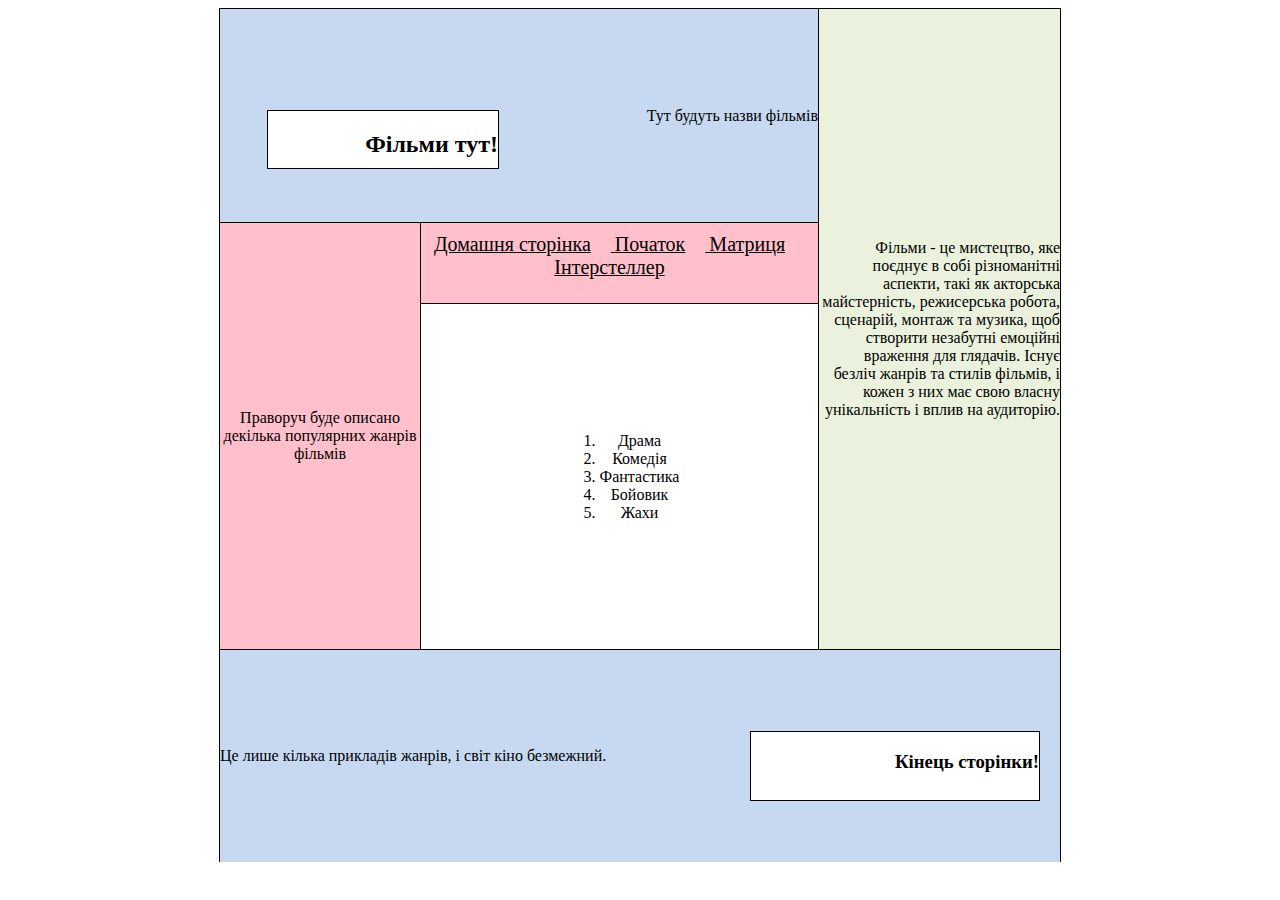
<file: Web application design/code/lab1/index.html>
<html lang="en">
<head>
    <meta charset="UTF-8">
    <meta name="viewport" content="width=device-width, initial-scale=1.0">
    <link rel="stylesheet" href="style.css">
    <title>Мій веб-сайт</title>
</head>
<body>

	
	
	
	
<div class="main">
	
	
	
		<div class="block1">
            <p>Тут будуть  назви фільмів    </p>
			
			<div class="x">
				<h2>Фільми тут!</h2>
			</div>
			
		</div>
	
	
		<div class="middle">
			<div class="block3">
				<p>Праворуч буде описано декілька популярних жанрів фільмів</p>
			</div>
			<div class="block4">
				<a href="index.html">Домашня сторінка</a>
				<a href="page1.html">Початок</a>
				<a href="page2.html">Матриця</a>
				<a href="page3.html">Інтерстеллер</a>

			</div>
			
			
			<div class="block5">
				<ol>
					<li>Драма</li>
					<li>Комедія</li>
					<li>Фантастика</li>
					<li>Бойовик</li>
					<li>Жахи</li>
				</ol>
			</div>	
		</div>	
				
  	
	
	
	
	<div class="block2">	
		<p>Фільми - це мистецтво, яке поєднує в собі різноманітні аспекти, такі як акторська майстерність, режисерська робота, сценарій, монтаж та музика, щоб створити незабутні емоційні враження для глядачів. Існує безліч жанрів та стилів фільмів, і кожен з них має свою власну унікальність і вплив на аудиторію.</p>
	</div>
	
	
    <div class="block6">
	<p>Це лише кілька прикладів жанрів, і світ кіно безмежний.</p>
		<div class="y">
				<h3>Кінець сторінки!</h3>
		</div>
    </div>

</div>
	

</body>
</html>
</file>
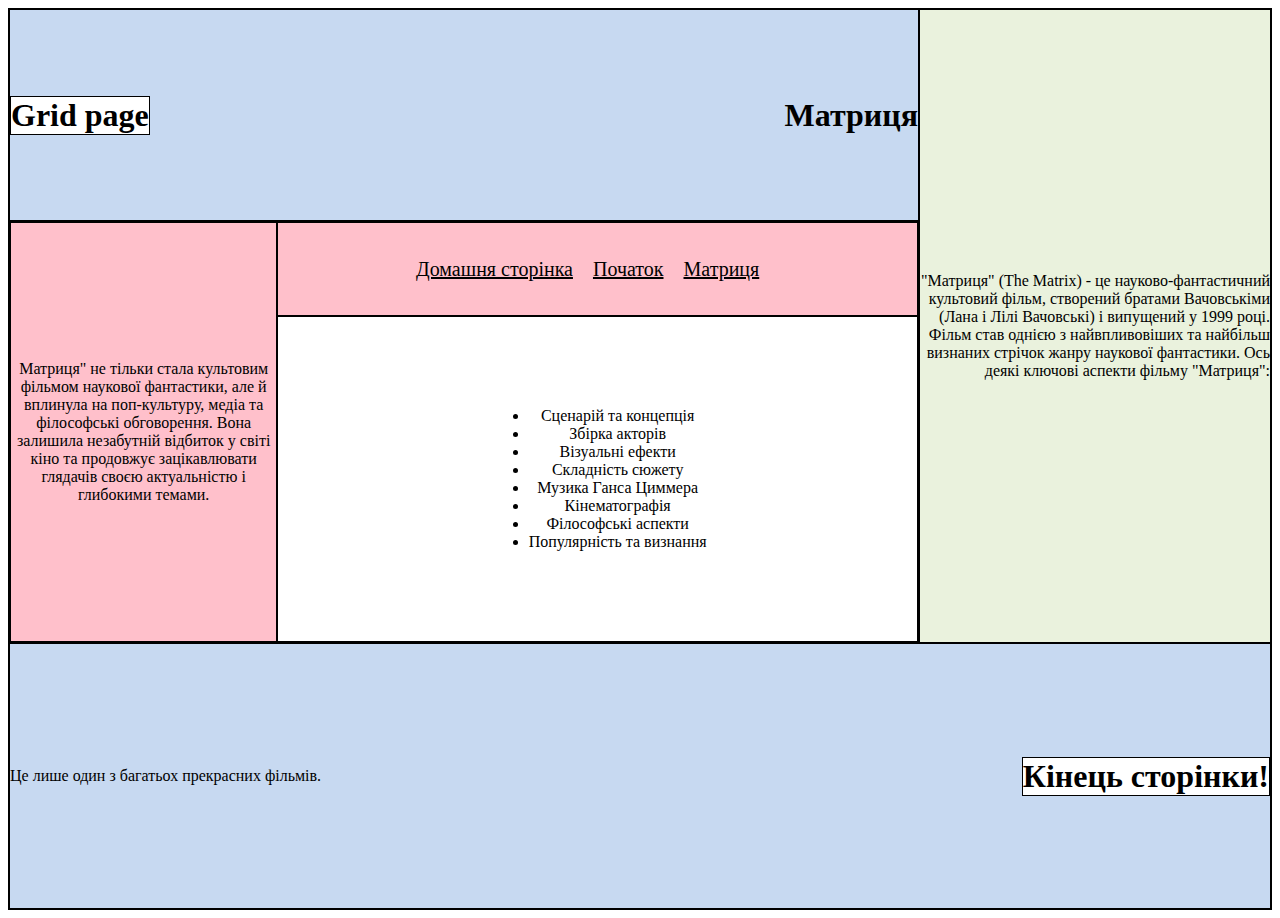
<file: Web application design/code/lab3/index.html>
<!DOCTYPE html>
<html lang="en">
<head>
    <meta charset="UTF-8">
    <meta name="viewport" content="width=device-width, initial-scale=1.0">
    <link rel="stylesheet" href="style/style.css">
    <title>Матриця</title>
</head>
<body>
    <div class="main">
        <div class="block1_middle_block2">
            <div class="block1_middle">
                <div class="block1">
                    <div class="x">
                        <h1>Grid page</h1>
                    </div>
                    <div class="text_right">
                        <h1>Матриця</h1>
                    </div>
                </div>
                <div class="middle">
                    <div class="block3">
                        <p>Матриця" не тільки стала культовим фільмом наукової фантастики, але й вплинула на поп-культуру, медіа та філософські обговорення. Вона залишила незабутній відбиток у світі кіно та продовжує зацікавлювати глядачів своєю актуальністю і глибокими темами.</p>
                    </div>
                    <div class="block4_block5">
                        <div class="block4">
                            <a href="index.html">Домашня сторінка</a>
                            <a href="flex.html">Початок</a>
                            <a href="grid.html">Матриця</a>
                        </div>
                        <div class="block5">
                            <ul>
                                <li>Сценарій та концепція</li>
                                <li>Збірка акторів</li>
                                <li>Візуальні ефекти</li>
                                <li>Складність сюжету</li>
                                <li>Музика Ганса Циммера</li>
                                <li>Кінематографія</li>
                                <li>Філософські аспекти</li>
                                <li>Популярність та визнання</li>
                            </ul>
                        </div>
                    </div>
                </div>
            </div>
            <div class="block2">
                <p>"Матриця" (The Matrix) - це науково-фантастичний культовий фільм, створений братами Вачовськіми (Лана і Лілі Вачовські) і випущений у 1999 році. Фільм став однією з найвпливовіших та найбільш визнаних стрічок жанру наукової фантастики. Ось деякі ключові аспекти фільму "Матриця":</p>
            </div>
        </div>
        <div class="block6">
            <div class="text_left">
                <p>Це лише один з багатьох прекрасних фільмів.</p>
            </div>
            <div class="y">
                <h1>Кінець сторінки!</h1>
            </div>
        </div>
    </div>
</body>
</html>
</file>
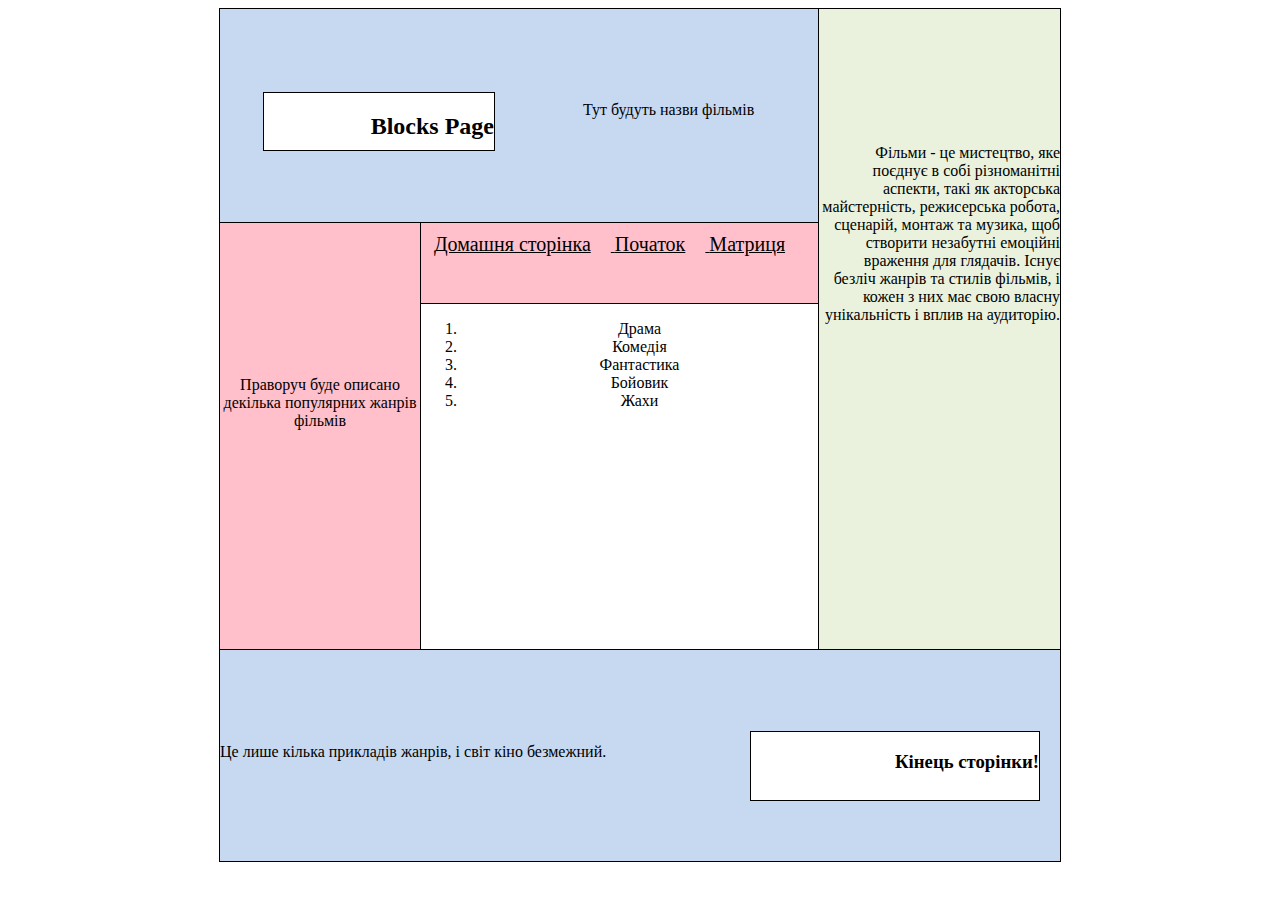
<file: Web application design/code/lab2/src/index.html>
<html lang="en">
<head>
    <meta charset="UTF-8">
    <meta name="viewport" content="width=device-width, initial-scale=1.0">
    <link rel="stylesheet" href="../style/style.css">
    <title>Мій веб-сайт</title>
</head>
<body>

	
	
	
<div class="main">
	
	
	
		<div class="block1">
            <p>Тут будуть  назви фільмів    </p>
			
			<div class="x">
			
				<h2 class="page">Blocks Page</h2>
			</div>
			
		</div>
	
	
		<div class="middle">
			<div class="block3">
				<p>Праворуч буде описано декілька популярних жанрів фільмів</p>
			</div>
			<div class="block4">
				<a href="index.html">Домашня сторінка</a>
				<a href="flex.html">Початок</a>
				<a href="grid.html">Матриця</a>

			</div>
			
			
			<div class="block5">
				<ol>
					<li>Драма</li>
					<li>Комедія</li>
					<li>Фантастика</li>
					<li>Бойовик</li>
					<li>Жахи</li>
				</ol>
			</div>	
		</div>	
				
  	
	
	
	
	<div class="block2">	
		<p>Фільми - це мистецтво, яке поєднує в собі різноманітні аспекти, такі як акторська майстерність, режисерська робота, сценарій, монтаж та музика, щоб створити незабутні емоційні враження для глядачів. Існує безліч жанрів та стилів фільмів, і кожен з них має свою власну унікальність і вплив на аудиторію.</p>
	</div>
	
	
    <div class="block6">
	<p>Це лише кілька прикладів жанрів, і світ кіно безмежний.</p>
		<div class="y">
				<h3>Кінець сторінки!</h3>
		</div>
    </div>

</div>
	

</body>
</html>
</file>
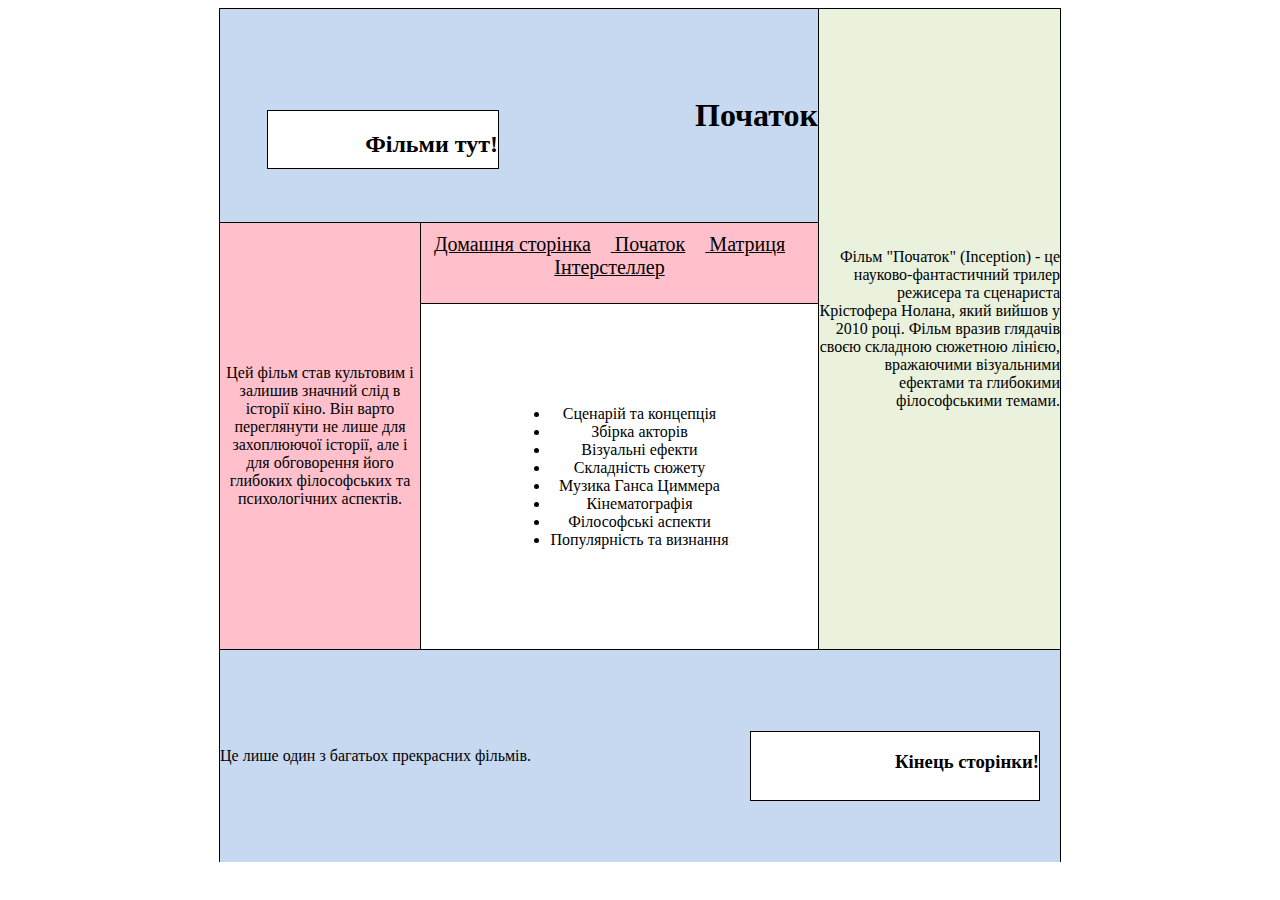
<file: Web application design/code/lab1/page1.html>
<html lang="en">
<head>
    <meta charset="UTF-8">
    <meta name="viewport" content="width=device-width, initial-scale=1.0">
    <link rel="stylesheet" href="style.css">
    <title>Початок</title>
</head>
<body>

	
	
	
	
<div class="main">
	
	
	
		<div class="block1">
            <h1>Початок    </h1>
			
			<div class="x">
				<h2>Фільми тут!</h2>
			</div>
			
		</div>
	
	
		<div class="middle">
			<div class="block3">
				<p>Цей фільм став культовим і залишив значний слід в історії кіно. Він варто переглянути не лише для захоплюючої історії, але і для обговорення його глибоких філософських та психологічних аспектів.</p>
			</div>
			<div class="block4">
			<a href="index.html">Домашня сторінка</a>
				<a href="page1.html">Початок</a>
				<a href="page2.html">Матриця</a>
				<a href="page3.html">Інтерстеллер</a>

			</div>
			
			
			<div class="block5">
				<ul>
				
					<li>Сценарій та концепція</li>
					<li>Збірка акторів</li>
					<li>Візуальні ефекти</li>
					<li>Складність сюжету</li>
					<li>Музика Ганса Циммера</li>
					<li>Кінематографія</li>
					<li>Філософські аспекти</li>
					<li>Популярність та визнання</li>

				</ul>
			</div>	
		</div>	
				
  	
	
	
	
	<div class="block2">	
		<p>Фільм "Початок" (Inception) - це науково-фантастичний трилер режисера та сценариста Крістофера Нолана, який вийшов у 2010 році. Фільм вразив глядачів своєю складною сюжетною лінією, вражаючими візуальними ефектами та глибокими філософськими темами.</p>
	</div>
	
	
    <div class="block6">
	<p>Це лише один з багатьох прекрасних фільмів.</p>
		<div class="y">
				<h3>Кінець сторінки!</h3>
		</div>
    </div>

</div>
	

</body>
</html>
</file>
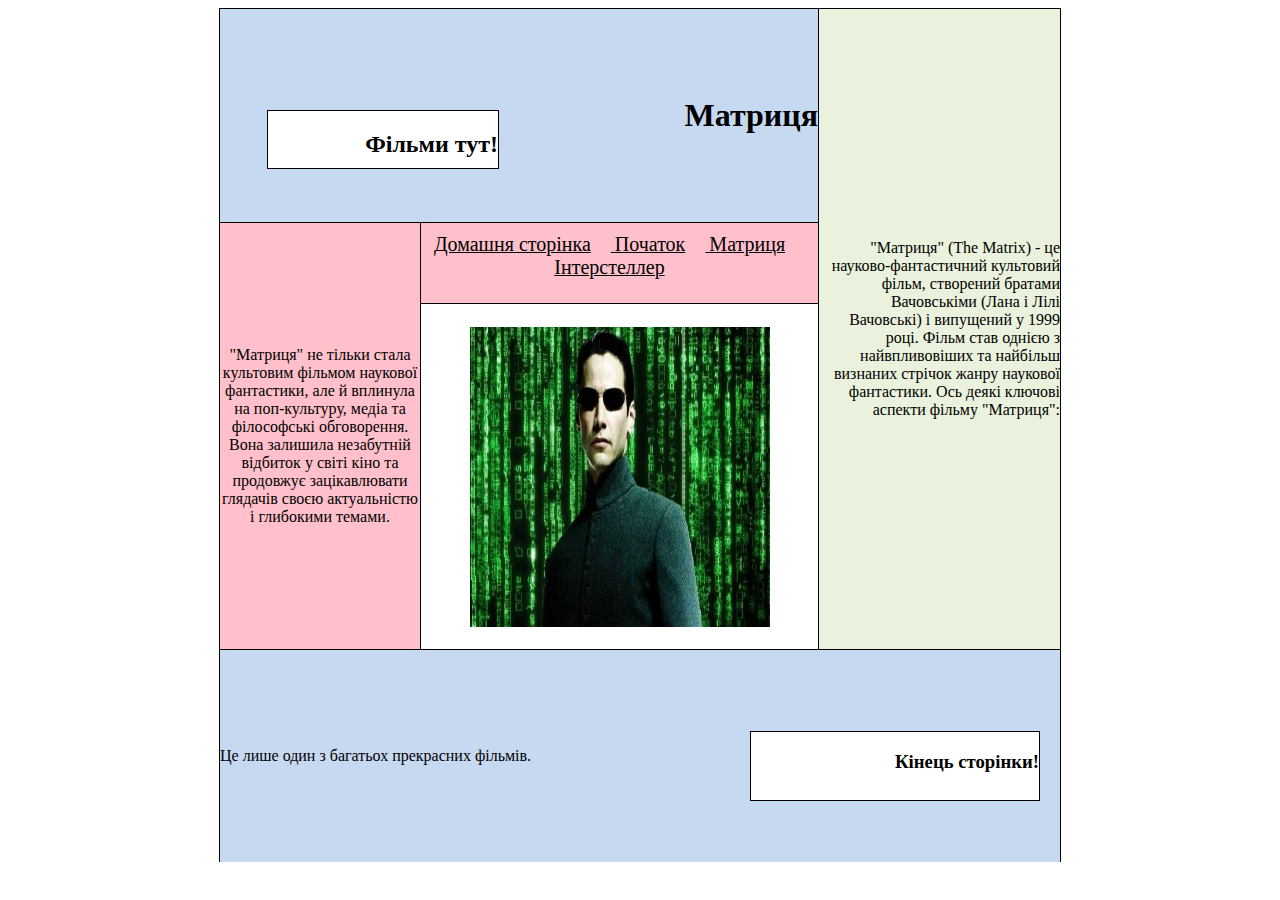
<file: Web application design/code/lab1/page2.html>
<html lang="en">
<head>
    <meta charset="UTF-8">
    <meta name="viewport" content="width=device-width, initial-scale=1.0">
    <link rel="stylesheet" href="style.css">
    <title>Матриця</title>
</head>
<body>

	
	
	
	
<div class="main">
	
	
	
		<div class="block1">
            <h1>Матриця    </h1>
			
			<div class="x">
				<h2>Фільми тут!</h2>
			</div>
			
		</div>
	
	
		<div class="middle">
			<div class="block3">
				<p>"Матриця" не тільки стала культовим фільмом наукової фантастики, але й вплинула на поп-культуру, медіа та філософські обговорення. Вона залишила незабутній відбиток у світі кіно та продовжує зацікавлювати глядачів своєю актуальністю і глибокими темами.</p>
			</div>
			<div class="block4">
			<a href="index.html">Домашня сторінка</a>
				<a href="page1.html">Початок</a>
				<a href="page2.html">Матриця</a>
				<a href="page3.html">Інтерстеллер</a>

			</div>
			
			
			<div class="block5">
				<img src="matrix.jpg" alt="Матриця" height="300" width="300">
			</div>	
		</div>	
				
  	
	
	
	
	<div class="block2">	
		<p>"Матриця" (The Matrix) - це науково-фантастичний культовий фільм, створений братами Вачовськіми (Лана і Лілі Вачовські) і випущений у 1999 році. Фільм став однією з найвпливовіших та найбільш визнаних стрічок жанру наукової фантастики. Ось деякі ключові аспекти фільму "Матриця":</p>
	</div>
	
	
    <div class="block6">
	<p>Це лише один з багатьох прекрасних фільмів.</p>
		<div class="y">
				<h3>Кінець сторінки!</h3>
		</div>
    </div>

</div>
	

</body>
</html>
</file>
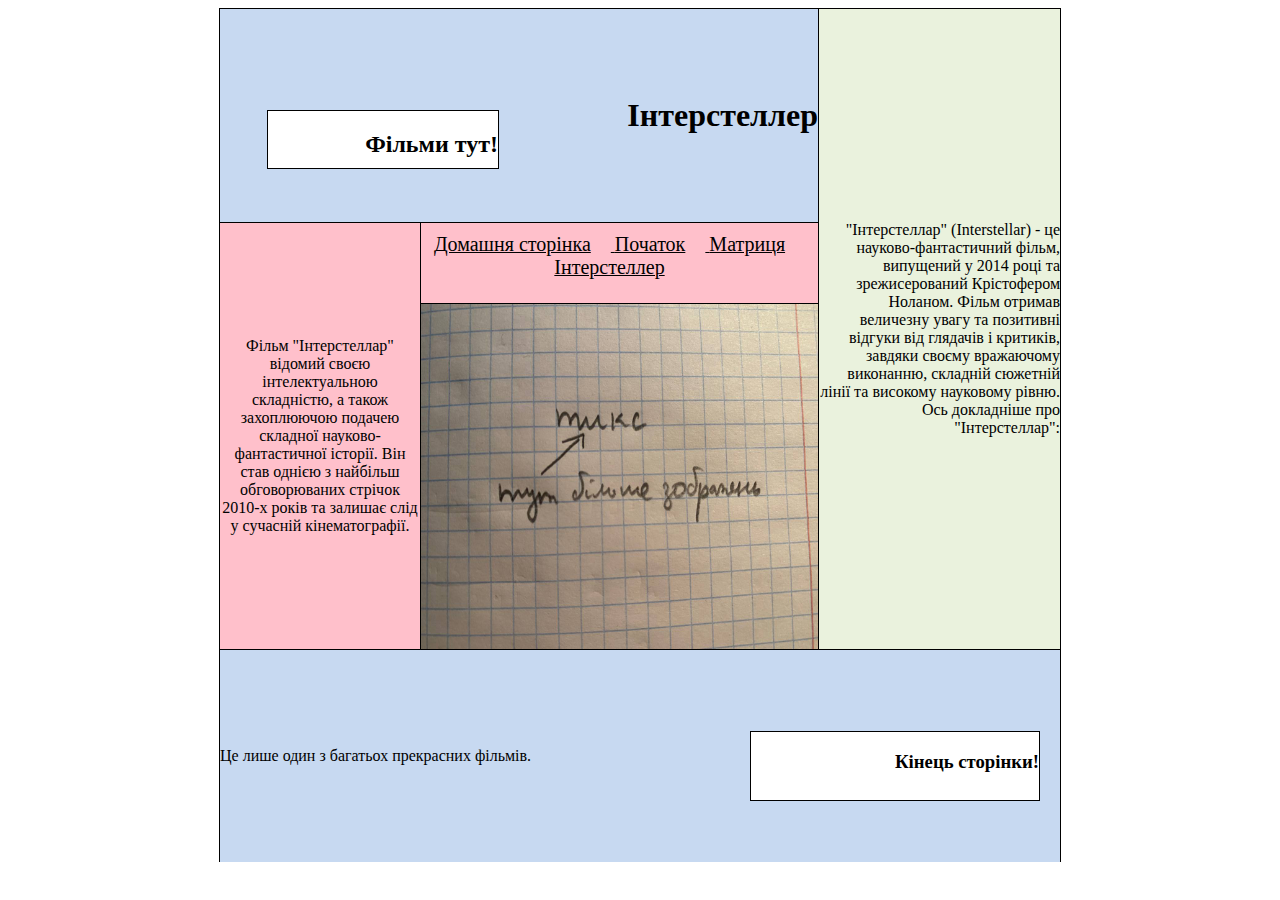
<file: Web application design/code/lab1/page3.html>
<html lang="en">
<head>
    <meta charset="UTF-8">
    <meta name="viewport" content="width=device-width, initial-scale=1.0">
    <link rel="stylesheet" href="style.css">
    <title>Інтерстеллер</title>
</head>
<body>

	
	
	
	
<div class="main">
	
	
	
		<div class="block1">
            <h1>Інтерстеллер    </h1>
			
			<div class="x">
				<h2>Фільми тут!</h2>
			</div>
			
		</div>
	
	
		<div class="middle">
			<div class="block3">
				<p>Фільм "Інтерстеллар" відомий своєю інтелектуальною складністю, а також захоплюючою подачею складної науково-фантастичної історії. Він став однією з найбільш обговорюваних стрічок 2010-х років та залишає слід у сучасній кінематографії.</p>
			</div>
			<div class="block4">
			<a href="index.html">Домашня сторінка</a>
				<a href="page1.html">Початок</a>
				<a href="page2.html">Матриця</a>
				<a href="page3.html">Інтерстеллер</a>

			</div>
			
			
			<div class="block5">
				<img src="map.jpg" width="397" height="345" usemap="#planetmap">
				<p id="map"></p>
				
				<map name="planetmap">
					<area shape="rect" coords="34, 50, 270, 350" href="page4.html">
				</map>
				
			</div>	
		</div>	
				
  	
	
	
	
	<div class="block2">	
		<p>"Інтерстеллар" (Interstellar) - це науково-фантастичний фільм, випущений у 2014 році та зрежисерований Крістофером Ноланом. Фільм отримав величезну увагу та позитивні відгуки від глядачів і критиків, завдяки своєму вражаючому виконанню, складній сюжетній лінії та високому науковому рівню. Ось докладніше про "Інтерстеллар":</p>
	</div>
	
	
    <div class="block6">
	<p>Це лише один з багатьох прекрасних фільмів.</p>
		<div class="y">
				<h3>Кінець сторінки!</h3>
		</div>
    </div>

</div>
	

</body>
</html>
</file>
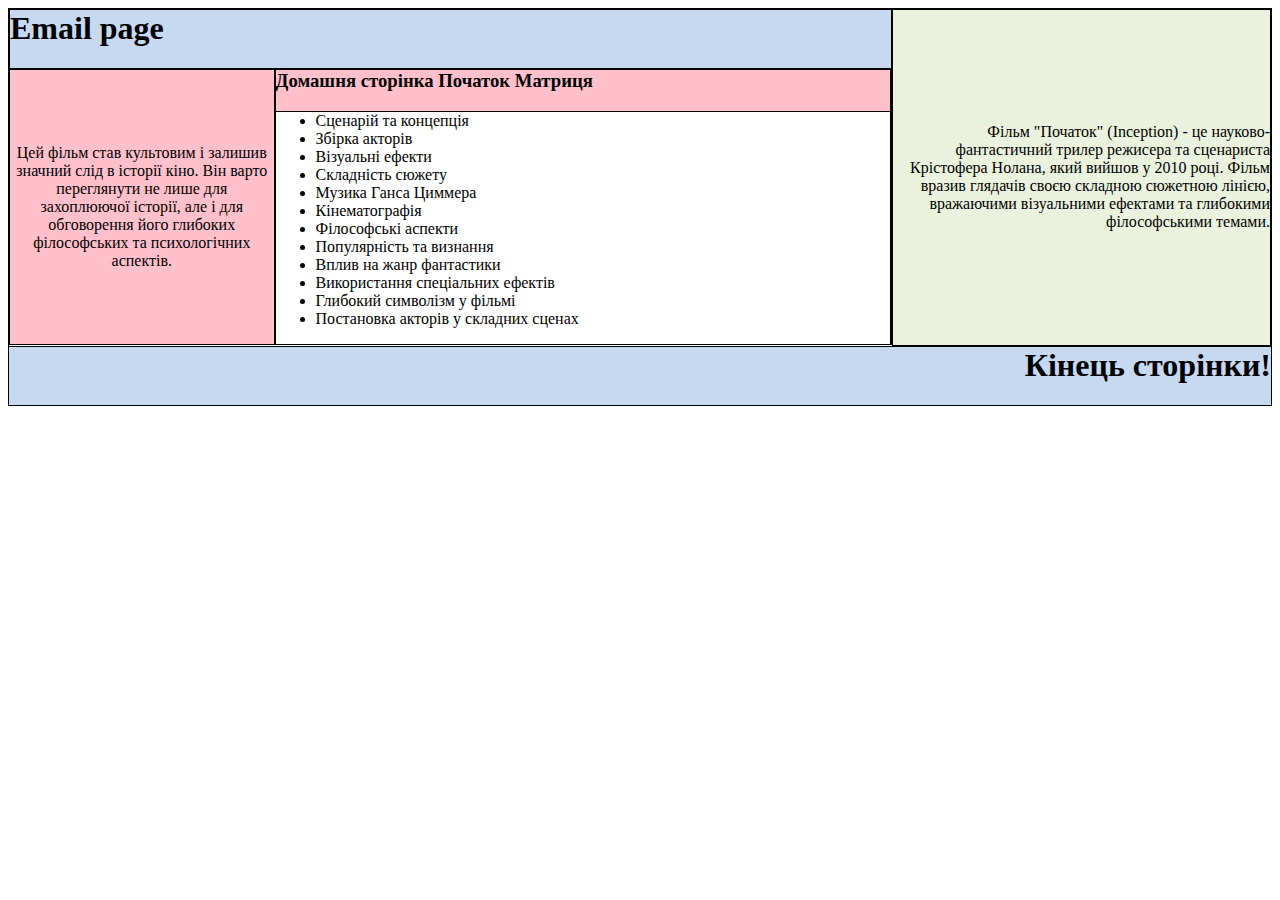
<file: Web application design/code/lab3/email.html>
<html lang="en">
<head>
    <meta charset="UTF-8">
    <meta name="viewport" content="width=device-width, initial-scale=1.0">
    <title>Email</title>
	
	
	    <style>
		td{
			border: 1px solid black;
            padding: 0;
            margin: 0;
		} 

    </style>
	
</head>
<body>

<table style="width: 100%;  border-collapse: collapse;">
		
	<tr style="height: 90%;">
		<td>
			<table style="width: 100%; height: 100%; border-collapse: collapse;">
				<tr>
					<td style="border-bottom: none; border-right: none; " >
						<table  style="width: 100%; height: 100%; border-collapse: collapse; ">
							<tr>
								<td style="background: #c7d9f1; text-align: left; border-top: none; border-left: none; ">
									<h1>Email page</h1>
								</td>
							</tr>

							<tr>
								<td style="border-left: none; border-bottom: none; ">
									<table style="width: 100%; height: 100%; border-collapse: collapse;">
										<tr>
											<td  style="background: pink; align-items: center; text-align:center; width: 30%; border-left: none; ">
												<p>Цей фільм став культовим і залишив значний слід в історії кіно. Він варто переглянути не лише для захоплюючої історії, але і для обговорення його глибоких філософських та психологічних аспектів.</p>
											</td>
											<td  style="height: 100%; width:100%;">
												<table style="width: 100%;  height:100%; border-collapse: collapse;">
													<tr>
														<td  style="background: pink; border-top: none; border-right: none; ">
															<h3>Домашня сторінка     Початок     Матриця</h3>
														</td>
													</tr>
													<tr  style=" width: 100%;">
														<td style="border-bottom: none; border-right: none; ">
															<ul>
																<li>Сценарій та концепція</li>
																<li>Збірка акторів</li>
																<li>Візуальні ефекти</li>
																<li>Складність сюжету</li>
																<li>Музика Ганса Циммера</li>
																<li>Кінематографія</li>
																<li>Філософські аспекти</li>
																<li>Популярність та визнання</li>
																<li>Вплив на жанр  фантастики</li>
																<li>Використання спеціальних ефектів</li>
																<li>Глибокий символізм у фільмі</li>
																<li>Постановка акторів у складних сценах</li>
															</ul>
														</td>
													</tr>
												</table>
											</td>
										</tr>
									
									</table>
								</td>
							</tr>
						</table>
					</td>
					<td style="background: #eaf2dd; text-align:right; align-items: center; width: 30%;">
						<p>Фільм "Початок" (Inception) - це науково-фантастичний трилер режисера та сценариста Крістофера Нолана, який вийшов у 2010 році. Фільм вразив глядачів своєю складною сюжетною лінією, вражаючими візуальними ефектами та глибокими філософськими темами.</p>
					</td>
				</tr>
			</table>
		</td>
	</tr>
	
	<tr>
		<td style="background: #c7d9f1; text-align: right; border-top: none; ">
			<h1>Кінець сторінки!</h1>
		</td>
	</tr>


</table>



</body>
</html>
</file>
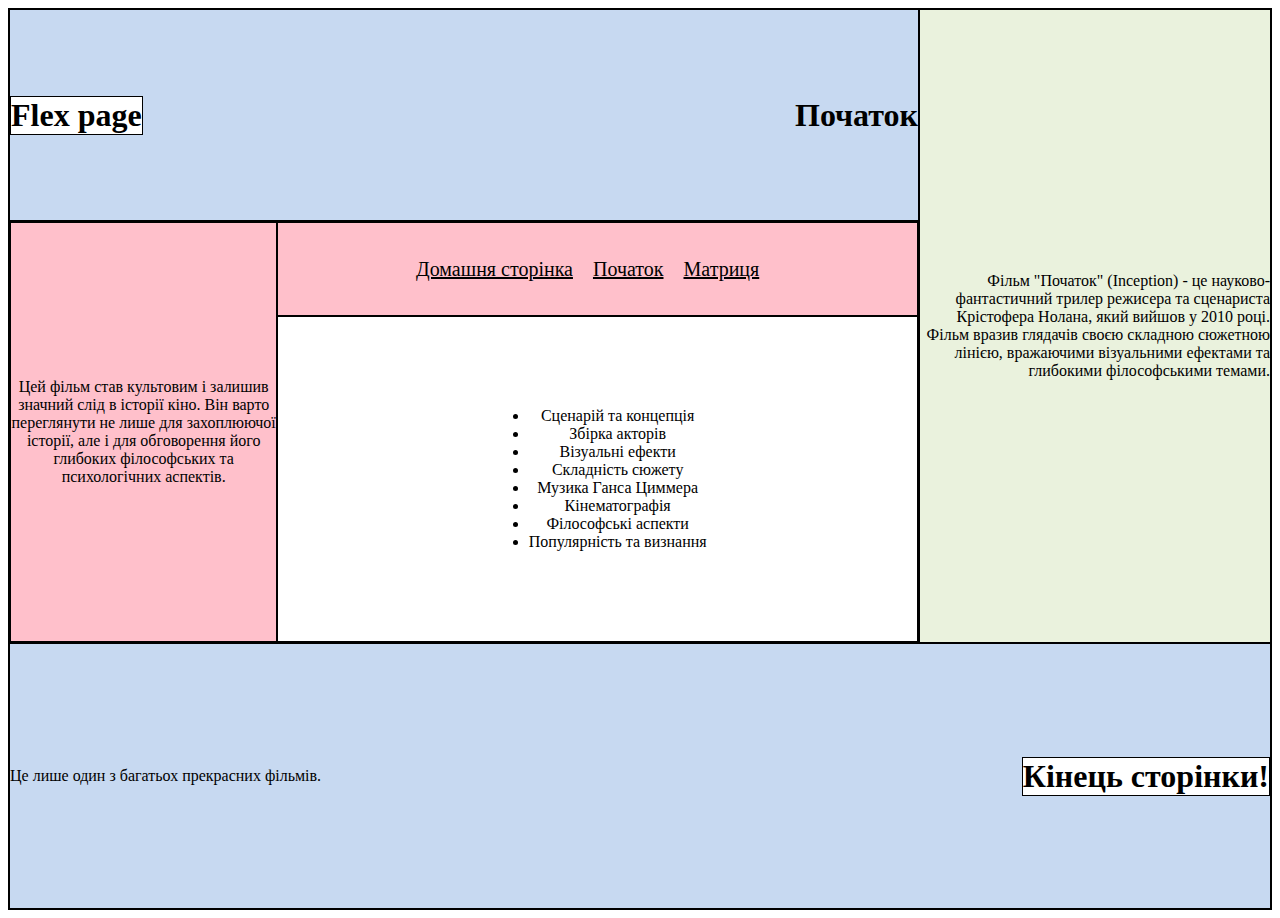
<file: Web application design/code/lab2/src/flex.html>
<html lang="en">
<head>
    <meta charset="UTF-8">
    <meta name="viewport" content="width=device-width, initial-scale=1.0">
    <link rel="stylesheet" href="../style/flex.css">
    <title>Початок</title>
</head>
<body>

	
	
<div class="main">
	
	<div class="block1_middle_block2">
	
	<div class="block1_middle">
	
		<div class="block1">
		
			<div class="x">
				<h1>Flex page</h1>
			</div>
			
			<div class="text_right">
				<h1>Початок    </h1>
			</div>
			
			
		</div>
	
	
		<div class="middle">
		
		
			<div class="block3">
				<p>Цей фільм став культовим і залишив значний слід в історії кіно. Він варто переглянути не лише для захоплюючої історії, але і для обговорення його глибоких філософських та психологічних аспектів.</p>
			</div>
			
			<div class="block4_block5">
			<div class="block4">
				<a href="index.html">Домашня сторінка</a>
				<a href="flex.html">Початок</a>
				<a href="grid.html">Матриця</a>

			</div>
			
			
			<div class="block5">
				<ul>
				
					<li>Сценарій та концепція</li>
					<li>Збірка акторів</li>
					<li>Візуальні ефекти</li>
					<li>Складність сюжету</li>
					<li>Музика Ганса Циммера</li>
					<li>Кінематографія</li>
					<li>Філософські аспекти</li>
					<li>Популярність та визнання</li>

				</ul>
			</div>	
				</div>
		</div>
	</div>		
				
  	
	
	
	
	<div class="block2">	
		<p>Фільм "Початок" (Inception) - це науково-фантастичний трилер режисера та сценариста Крістофера Нолана, який вийшов у 2010 році. Фільм вразив глядачів своєю складною сюжетною лінією, вражаючими візуальними ефектами та глибокими філософськими темами.</p>
	</div>
	</div>
	
    <div class="block6">
	
	<div class="text_left">
	<p>Це лише один з багатьох прекрасних фільмів.</p>
	</div>
		<div class="y">
				<h1>Кінець сторінки!</h1>
		</div>
    </div>

</div>
	

</body>
</html>
</file>
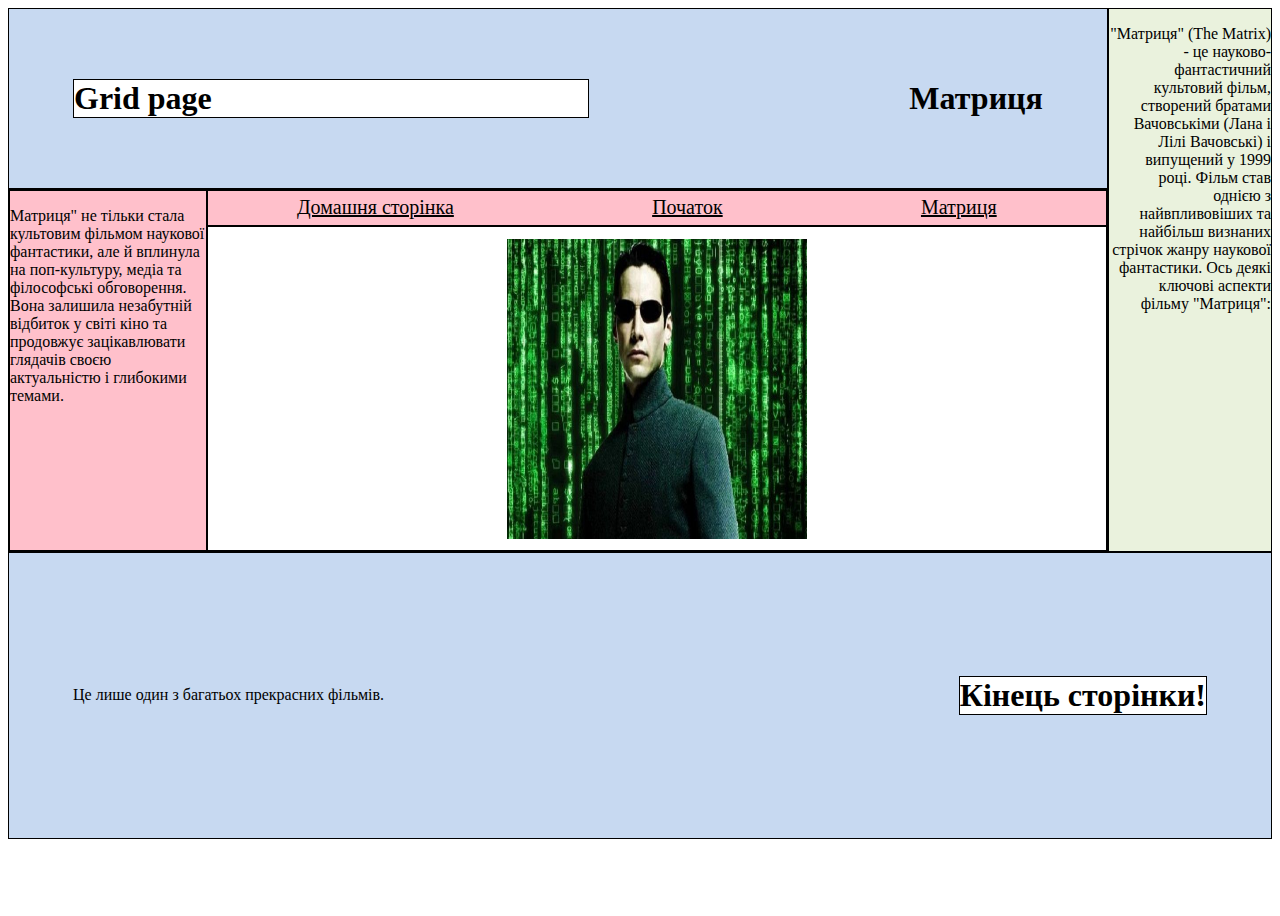
<file: Web application design/code/lab2/src/grid.html>
<html lang="en">
<head>
    <meta charset="UTF-8">
    <meta name="viewport" content="width=device-width, initial-scale=1.0">
    <link rel="stylesheet" href="../style/grid.css">
    <title>Матриця</title>
</head>
<body>

	
	
<div class="main">
	
	<div class="block1_middle_block2">
	
	<div class="block1_middle">
	
		<div class="block1">
		
			<div class="x">
				<h1>Grid page</h1>
			</div>
			
			<div class="text_right">
				<h1>Матриця    </h1>
			</div>
			
			
		</div>
	
	
		<div class="middle">
		
		
			<div class="block3">
				<p>Матриця" не тільки стала культовим фільмом наукової фантастики, але й вплинула на поп-культуру, медіа та філософські обговорення. Вона залишила незабутній відбиток у світі кіно та продовжує зацікавлювати глядачів своєю актуальністю і глибокими темами. 			
				</div>
			
			<div class="block4_block5">
			<div class="block4">
				<a href="index.html">Домашня сторінка</a>
				<a href="flex.html">Початок</a>
				<a href="grid.html">Матриця</a>

			</div>
			
			
			<div class="block5">
				<img src="../img/matrix.jpg" alt="Матриця" height="300" width="300">
			</div>	
				</div>
		</div>
	</div>		
				
  	
	
	
	
	<div class="block2">	
		<p>"Матриця" (The Matrix) - це науково-фантастичний культовий фільм, створений братами Вачовськіми (Лана і Лілі Вачовські) і випущений у 1999 році. Фільм став однією з найвпливовіших та найбільш визнаних стрічок жанру наукової фантастики. Ось деякі ключові аспекти фільму "Матриця":</p>
	</div>
	</div>
	
    <div class="block6">
	
	<div class="text_left">
	<p>Це лише один з багатьох прекрасних фільмів.</p>
	</div>
		<div class="y">
				<h1>Кінець сторінки!</h1>
		</div>
    </div>

</div>
	

</body>
</html>
</file>
<file: Web application design/code/lab1/style.css>
.main 
{
	width: 840px;
    height: 852px;
    background: white;
    border: solid 1px black;
	position:relative;
	margin:0px auto;
}



.block1 {
    width: 598px;
    height: 213px;
    background: #c7d9f1;
    padding: 0px;
    border-bottom: solid 1px black;
    float: left;
	position: relative;
	display: flex;
  justify-content: right;
  align-items: center;
    
}


.middle{
	width: 598px;
    height: 426px;
    background: white;
    padding: 0px;
	position: relative;
    border-bottom: solid 1px black;
    float: left;
}

.block3 {
    width: 200px; 
    height: 426px; 
    background: pink;
    padding: 0px;
    border-right: solid 1px black;
    float: left;
	
	display: flex;
  justify-content: center;
  align-items: center;
  text-align:center;
}


.block4 {
    width: 377px; 
    height: 60px; 
    background: pink;
    border-bottom: solid 1px black;
    float: left;
	text-align: center;
    padding: 10px;
	text-decoration: underline;
}

.block4 a{
	font-size: 20px; 
    color: black;
    text-decoration: none;
    margin-right: 20px;

	

  text-align:left;
}

.block5 {
    width: 397px; 
    height: 345px; 
    background: white;
    padding: 0px;
    float: left;

		display: flex;
  justify-content: center;
  align-items: center;
  text-align:center;
}

.block2{
	width: 241px;
    height: 640px;
    background: #eaf2dd;
    padding: 0px;
    border-bottom: solid 1px black;
    border-top: solid 1px black;
    border-left: solid 1px black;
    float: right;
    position: relative;
    top: -215px;
    left: 0;
	text-align:right;
	
display: flex;
  justify-content: right;
  align-items: center;
   
}


.block6 {
    width: 840px;
    height: 212px;
    position: relative;
    background: #c7d9f1;
    bottom: 215px;
    left: 0px;
    display: flex;
    justify-content: left;
    align-items: center;
}



.x{
    width: 230px;
    height: 57px;
    background: white;
    padding: 0px;
    border: solid 1px black;
    position: absolute;
    right: 319px;
    top: 101px;
	display: flex;
  justify-content: right;
  align-items: right;
}


.y{
    width: 288px;
    height: 68px;
    background: white;
    padding: 0px;
    border: solid 1px black;
    position: absolute;
    right: 20px;
    top: 81px;
	text-align:right;
}
</file>
<file: Web application design/code/lab3/style/style.css>
.main {
    background: white;
    border: solid 1px black;
    margin: 0px auto;
    min-height: 100vh;
    display: flex;
    flex-direction: column;
}

.block1 {
    background: #c7d9f1;
    border: solid 1px black;
    align-items: center;
    text-align: right;
    flex-direction: row;
    display: flex;
    flex: 2 1 210px;
}

.block1_middle {
    flex-direction: column;
    display: flex;
    flex: 2 1 250px;
}

.block1_middle_block2 {
    display: flex;
    flex-direction: row;
}

.middle {
    background: white;
    border: solid 1px black;
    flex-direction: row;
    display: flex;
    flex: 2 1 420px;
}

.block2 {
    background: #eaf2dd;
    border: solid 1px black;
    text-align: right;
    display: flex;
    justify-content: right;
    align-items: center;
    flex: 1 2 20px;
}

.block4_block5 {
    display: flex;
    flex-direction: column;
    flex: 2 1 150px;
}

.block3 {
    background: pink;
    padding: 0px;
    border: solid 1px black;
    float: left;
    display: flex;
    justify-content: center;
    align-items: center;
    text-align: center;
    flex: 1 2 20px;
}

.block4 {
    background: pink;
    border: solid 1px black;
    text-decoration: underline;
    display: flex;
    justify-content: center;
    align-items: center;
    flex: 1 2 30px;
}

.block4 a {
    font-size: 20px;
    color: black;
    text-decoration: none;
    margin-right: 20px;
    text-align: left;
}

.block5 {
    background: white;
    border: solid 1px black;
    float: left;
    display: flex;
    justify-content: center;
    align-items: center;
    text-align: center;
    flex: 2 1 200px;
}

.block6 {
    background: #c7d9f1;
    border: solid 1px black;
    display: flex;
    align-items: center;
    flex: 2 1 100px;
}

.x {
    display: flex;
    background: #c7d9f1;
    justify-content: left;
    flex: 50%;
}

.x h1 {
    background: white;
    border: solid 1px black;
}

.text_right {
    background: #c7d9f1;
    flex: 50%;
}

.y {
    display: flex;
    background: #c7d9f1;
    padding: 0px;
    flex: 50%;
    justify-content: right;
}

.y h1 {
    background: white;
    border: solid 1px black;
}

.text_left {
    background: #c7d9f1;
    flex: 50%;
}





@media (max-width: 768px) {
    .block1_middle_block2 {
        flex-direction: column;
    }
    .block1_middle {
        flex: 1;
    }
    .block1 {
        flex-direction: row;
        text-align: center;
    }
    .block2 {
        order: 2; 
    }
    .middle {
        flex: 1;
        flex-direction: column; 
    }
    .block3 {
        padding: 10px;
        text-align: center;
    }
    .block4_block5 {
        flex-direction: column; 
    }
    .block4 {
        order: 1; 
    }
    .block5 {
        order: 2; 
    }
    .block4 a {
        margin: 0;
    }
    .block6 {

		 flex-grow: 0;
    }
    .text_left, .text_right {
        flex: 1;
    }
}
</file>
<file: Web application design/code/lab2/style/style.css>
.main 
{
	width: 840px;
    height: 852px;
    background: white;
    border: solid 1px black;
	position:relative;
	margin:0px auto;
	
}



.block1 {
    width: 598px;
    height: 213px;
    background: #c7d9f1;
    padding: 0px;
    border-bottom: solid 1px black;
    float: left;
	position: relative;
	text-align:right;

	

}

.block1 p{
    position: absolute;
    background: #c7d9f1;
	top: 76px;
	left: 363px;

	

}

.middle{
	width: 598px;
    height: 426px;
    background: white;
    padding: 0px;
	position: relative;
    border-bottom: solid 1px black;
    float: left;
}

.block3 {
    width: 200px; 
    height: 426px; 
    background: pink;
    padding: 0px;
    border-right: solid 1px black;
    float: left;
	
position: relative;

}

.block3 p{
	position: absolute;
  top: 137px;

  text-align:center;

	
}


.block4 {
    width: 377px; 
    height: 60px; 
    background: pink;
    border-bottom: solid 1px black;
    float: left;
	text-align: center;
    padding: 10px;
	text-decoration: underline;
}

.block4 a{
	font-size: 20px; 
    color: black;
    text-decoration: none;
    margin-right: 20px;


}

.block5 {
    width: 397px; 
    height: 345px; 
    background: white;
    padding: 0px;
    float: left;


  justify-content: center;
  align-items: center;
  text-align:center;
}

.block2{
	width: 241px;
    height: 640px;
    background: #eaf2dd;
    padding: 0px;
    border-bottom: solid 1px black;
    border-top: solid 1px black;
    border-left: solid 1px black;
    float: right;
    position: relative;
    top: -215px;
    left: 0;


  align-items: center;
   
}

.block2 p{
	position: absolute;
	top: 119px;
 
  text-align:right;
 
	
}


.block6 {
    width: 840px;
    height: 211px;
    position: relative;
    background: #c7d9f1;
    bottom: 215px;
    left: 0px;
	top: 641px;
   

}


.block6  p{

    position: absolute;
    background: #c7d9f1;
	top: 77px;
   

}


.x{
    width: 230px;
    height: 57px;
    background: white;
    padding: 0px;
    border: solid 1px black;
    position: absolute;
    right: 323px;
    top: 83px;

}


.y{
    width: 288px;
    height: 68px;
    background: white;
    padding: 0px;
    border: solid 1px black;
    position: absolute;
    right: 20px;
    top: 81px;
	text-align:right;
}
</file>
<file: Web application design/code/lab2/style/flex.css>
.main 
{

    background: white;
    border: solid 1px black;
	margin:0px auto;
	min-height: 100vh;
	flex-direction: column;
	display: flex;

}



.block1 {
    background: #c7d9f1;
    border: solid 1px black;
	align-items: center;
	text-align: right;
	flex-direction: row;
	display: flex;
	flex: 2 1 210px;
    
}


.block1_middle{
	flex-direction: column;
	display: flex;
	flex: 2 1 250px;
	
}

.block1_middle_block2{
	display: flex;
	flex-direction: row;
}

.middle{

    background: white;
    border: solid 1px black;
	flex-direction: row;
	display: flex;
	flex: 2 1 420px;
}

.block2{

    background: #eaf2dd;
	border: solid 1px black;
	text-align:right;
	display: flex;
	justify-content: right;
	align-items: center;
	flex: 1 2 20px;
   
}

.block4_block5{
	display: flex;
	flex-direction: column;
	flex: 2 1 150px;
}


.block3 {
    background: pink;
    padding: 0px;
    border: solid 1px black;
    float: left;
	display: flex;
	justify-content: center;
	align-items: center;
	text-align:center;
	flex: 1 2 20px;
}


.block4 {

    background: pink;
    border: solid 1px black;
	text-decoration: underline;
	display: flex;
	justify-content: center;
	align-items: center;
	flex: 1 2 30px;
}

.block4 a{
	font-size: 20px; 
    color: black;
    text-decoration: none;
    margin-right: 20px;
	text-align:left;
}

.block5 {
    background: white;
	border: solid 1px black;
    float: left;
	display: flex;
	justify-content: center;
	align-items: center;
	text-align:center;
	flex: 2 1 200px;
}




.block6 {

    background: #c7d9f1;
	border: solid 1px black;
	
    display: flex;
    align-items: center;
	flex: 2 1 100px;
}


.x{
	display: flex;
    background: #c7d9f1;
	justify-content: left;
	flex:50%;

}

.x h1{
	
	background: white;
	 border: solid 1px black;
}


.text_right{
	background: #c7d9f1;
	flex:50%;
}

.y{

	display: flex;
    background:#c7d9f1;
    padding: 0px;
	flex:50%;
	justify-content: right;
}

.y h1{
	
	background: white;
	border: solid 1px black;
	
}


.text_left{
	background: #c7d9f1;
	flex:50%;
}
</file>
<file: Web application design/code/lab2/style/grid.css>
.main {
  display: grid;
  grid-template-columns: auto  auto  auto  auto   ; 
  grid-template-rows: auto auto auto  auto ; 
  gap: 0px; 
  min-height: 100vh;
}

.block1_middle_block2{
	display: grid;
	grid-column: 1 / 4;
	grid-row: 1 / 2; 
}

.block6 {
	display: grid;
	grid-column: 1 / 4;
	grid-row: 2 / 4; 
	
	background: #c7d9f1;
	border: solid 1px black;

	 padding: 2rem 4rem;

    grid-template-columns: 1fr auto;
    align-items: center;
	column-gap: 5rem;

}



.block1_middle{
	display: grid;
	grid-column: 1 / 3;
	grid-row: 1 / 5; 
	
	
}

.block2 {

	display: grid;
	grid-column: 4 / 5;
	grid-row: 1 / 5; 
	background: #eaf2dd;
	border: solid 1px black;
	text-align: right;
	
	
	
	

}




.block1 {
  display: grid;
  grid-column: 1 / 3; /* Перша колонка */
  grid-row: 1 / 1; /* Всі рядки */
  background: #c7d9f1;
  border: solid 1px black;
  max-height: 25vh;
  
    padding: 2rem 4rem;

    grid-template-columns: 1fr auto;
    align-items: center;
	column-gap: 20rem;
 
}


.middle{
	display: grid;
	grid-column: 1 / 3; /* Перша колонка */
	grid-row: 2 / 3; /* Всі рядки */
    background: white;
    border: solid 1px black;
	


}

.block3 {
  background: pink;
  border: solid 1px black;
  display: grid;
  grid-column: 1 / 1; /* Перша колонка */
	grid-row: 1 / 4; /* Всі рядки */
	

}



.block4_block5 {
	display: grid;
	grid-column: 2 / 4; 
	grid-row: 1 / 4; 
	
	min-width: 100vh;
}

.block4 {
  background: pink;
  border: solid 1px black;
  text-decoration: underline;
  display: grid;
  text-align: center;
 
  grid-column: 1 / 4;
	grid-row: 1 / 1; 
	
	grid-template-columns: auto auto auto;
    align-items: center;

}


.block5 {
	display: grid;
  background: white;
  border: solid 1px black;
  
  grid-column: 1 / 4; 
	grid-row: 2 / 4; 
	
	 text-align: center;

}

.block5 img {
  margin: auto auto; 
}





.block4 a {
	font-size: 20px; 
    color: black;
    text-decoration: none;
    margin-right: 20px;
	
}



.block1 .x h1{
  background: white;
  border: solid 1px black;
 padding: 0;
    margin: 0;
    box-sizing: inherit;
  
}



.text_right h1 {

display: grid;
  background: #c7d9f1;

 
    justify-content: end;

  
}




.text_left {

  background: #c7d9f1;

}

.y {
  background: #c7d9f1;

 padding: 0;
    margin: 0;
    box-sizing: inherit;
display: grid;

}

.y h1 {
  background: white;
  border: solid 1px black;
  
  
}
</file>
